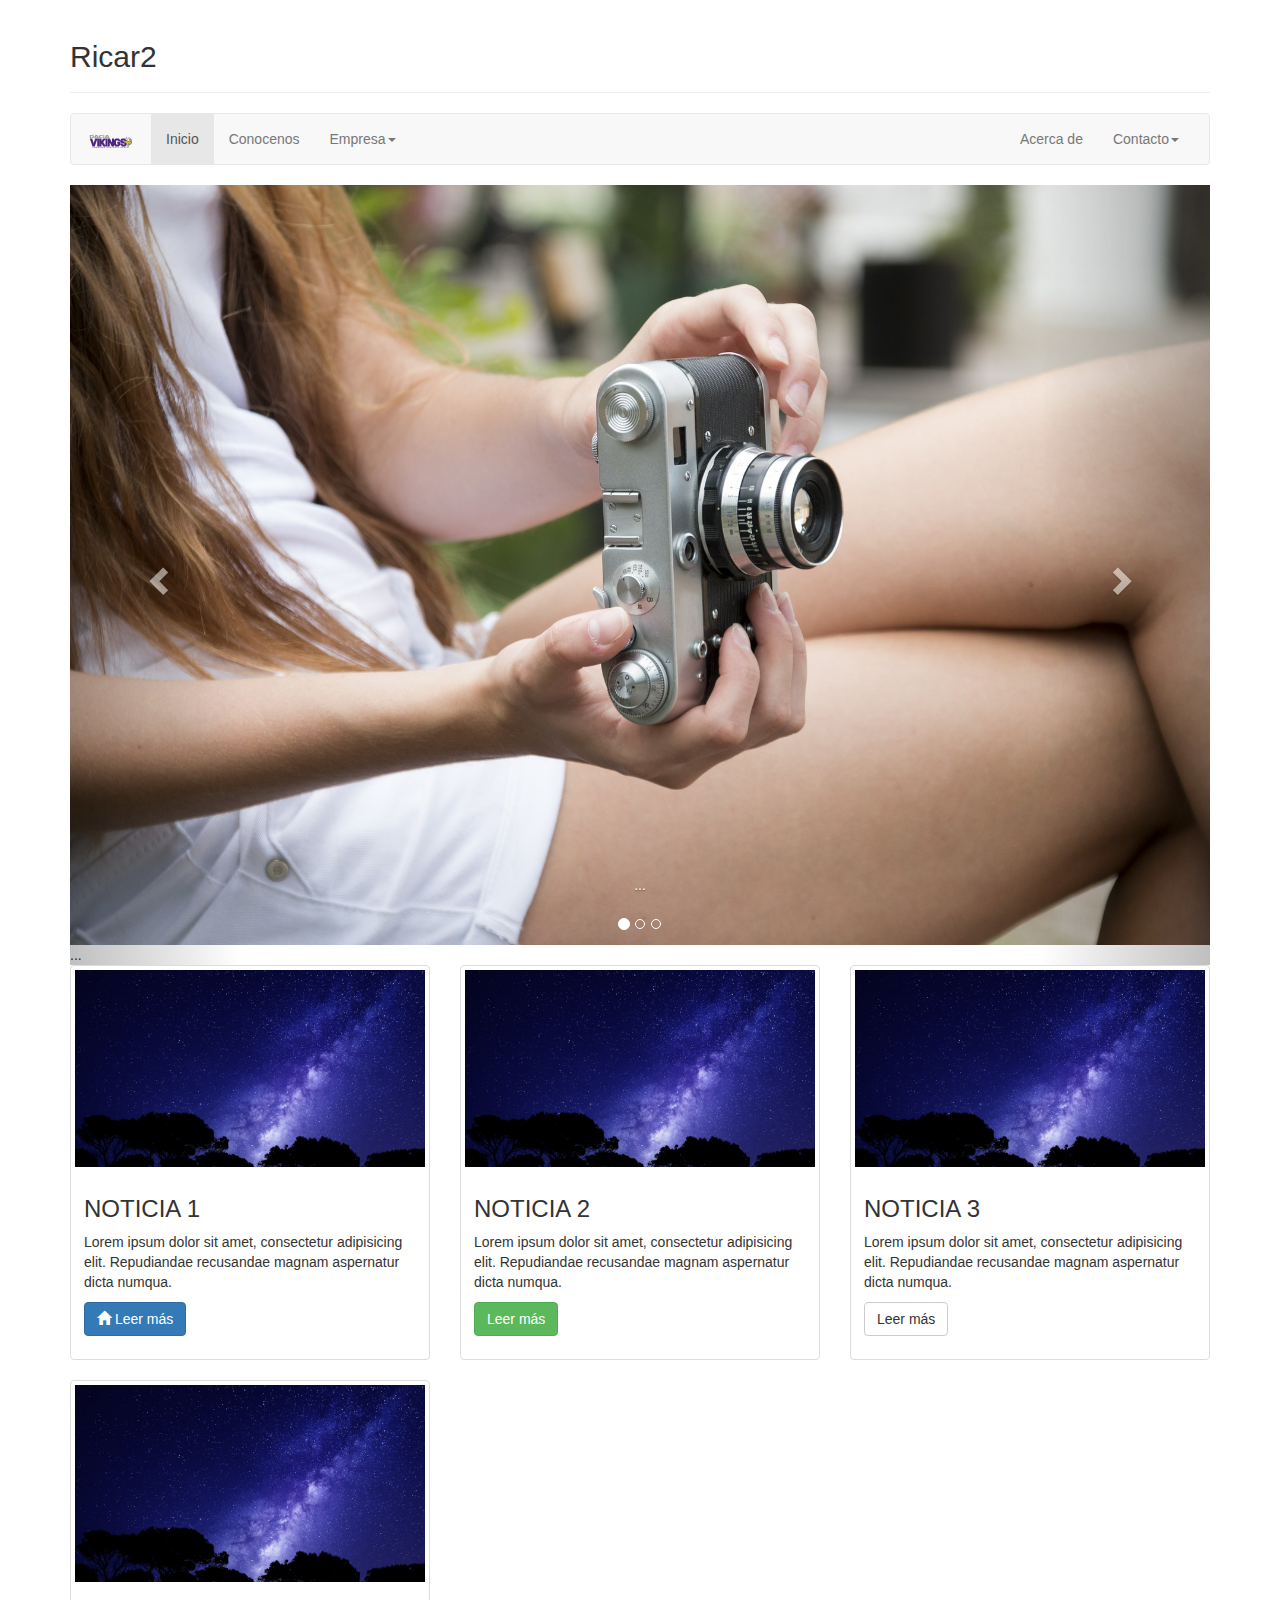
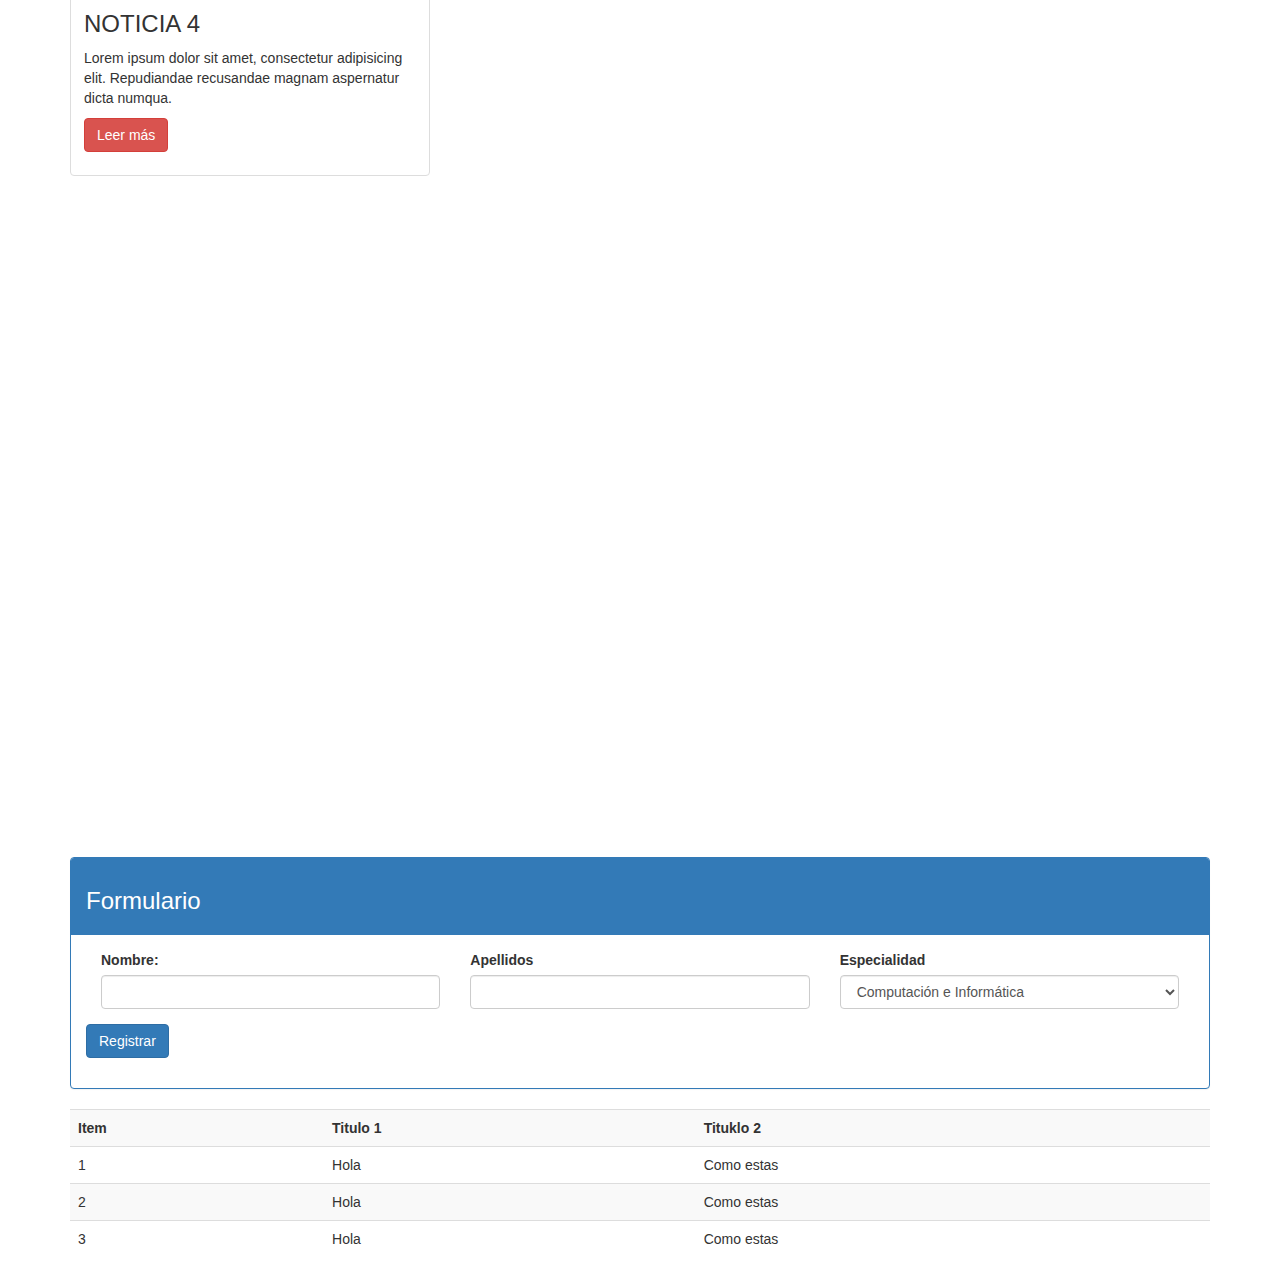
<file: index.html>
<!DOCTYPE html>
<html>
<head>
	<meta charset="utf-8">
	<meta name="viewport" content="width=divice-width, initial-scale=1">
	<!-- 1. AÑADIR META VIEWPORT -->
	<meta http-equiv="X-UA-Compatible" content="IE=edge">
	<title>Proyecto con bootstrap 3.4</title>
	
	<!-- 2. AÑADIR BOOTSTRAP.CSS -->
	<link rel="stylesheet" href="bootstrap/css/bootstrap.css">
	<link rel="stylesheet" href="css/estilosr2.css">
</head>
<body>
<div class="container">
	<div class="page-header">
		<h2>Ricar2</h2>
	</div>


<nav class="navbar navbar-default">
  <div class="container-fluid">
    <div class="navbar-header">
      <button type="button" class="navbar-toggle collapsed" data-toggle="collapse" data-target="#bs-example-navbar-collapse-1" aria-expanded="false">
        <span class="sr-only">Barra de navegacion</span>
        <span class="icon-bar"></span>
        <span class="icon-bar"></span>
        <span class="icon-bar"></span>
      </button>
      <a class="navbar-brand" href="#">
        <img class="" alt="logo" src="imagenes/Logo50px.png">
      </a>
    </div>

    <!-- Collect the nav links, forms, and other content for toggling -->
    <div class="collapse navbar-collapse" id="bs-example-navbar-collapse-1">
      <ul class="nav navbar-nav">
        <li class="active"><a href="#">Inicio</a></li>
        <li><a href="#">Conocenos</a></li>
        <li class="dropdown">
          <a href="#" class="dropdown-toggle" data-toggle="dropdown" role="button" aria-haspopup="true" aria-expanded="false">Empresa<span class="caret"></span></a>
          <ul class="dropdown-menu">
            <li><a href="#">Misión</a></li>
            <li><a href="#">Visión</a></li>
            <li><a href="#">Autoridades</a></li>
            <li role="separator" class="divider"></li>
            <li><a href="#">Organigrama</a></li>
          </ul>
        </li>
      </ul>    
      
      <ul class="nav navbar-nav navbar-right">
        <li><a href="#">Acerca de</a></li>
        <li class="dropdown">
          <a href="#" class="dropdown-toggle" data-toggle="dropdown" role="button" aria-haspopup="true" aria-expanded="false">Contacto<span class="caret"></span></a>
          <ul class="dropdown-menu">
            <li><a href="#">twitter</a></li>
            <li><a href="#">Facebook</a></li>
          </ul>
        </li>
      </ul>
    </div><!-- /.navbar-collapse -->
  </div><!-- /.container-fluid -->
</nav>

<div id="listaimg" class="carousel slide" data-ride="carousel">
  <!-- Indicators -->
  <ol class="carousel-indicators">
    <li data-target="#listaimg" data-slide-to="0" class="active"></li>
    <li data-target="#listaimg" data-slide-to="1"></li>
    <li data-target="#listaimg" data-slide-to="2"></li>
  </ol>

  <!-- Wrapper for slides -->
  <div class="carousel-inner" role="listbox">
    <div class="item active">
      <img src="imagenes/girl-548946_1920.jpg" alt="...">
      <div class="carousel-caption">
        ...
      </div>
    </div>
    <div class="item">
      <img src="imagenes/woman-695451_1920.jpg" alt="...">
      <div class="carousel-caption">
        ...
      </div>
    </div>
    ...
  </div>

  <!-- Controls -->
  <a class="left carousel-control" href="#listaimg" role="button" data-slide="prev">
    <span class="glyphicon glyphicon-chevron-left" aria-hidden="true"></span>
    <span class="sr-only">Previous</span>
  </a>
  <a class="right carousel-control" href="#listaimg" role="button" data-slide="next">
    <span class="glyphicon glyphicon-chevron-right" aria-hidden="true"></span>
    <span class="sr-only">Next</span>
  </a>
</div>


<!-- NOTICIAS -->
<div class="row">
  <div class="col-sm-6 col-md-4">
    <div class="thumbnail">
      <img src="imagenes/night-sky-2284594.jpg" alt="Noticia1">
      <div class="caption">
        <h3>NOTICIA 1</h3>
        <p> Lorem ipsum dolor sit amet, consectetur adipisicing elit. Repudiandae recusandae magnam aspernatur dicta numqua.</p>
        <p>
        <a href="#" class="btn btn-primary" role="button"> <i class="glyphicon glyphicon-home"></i>  Leer más</a></p>
      </div>
    </div>
  </div>

  <div class="col-sm-6 col-md-4">
    <div class="thumbnail">
      <img src="imagenes/night-sky-2284594.jpg" alt="Noticia1">
      <div class="caption">
        <h3>NOTICIA 2</h3>
        <p> Lorem ipsum dolor sit amet, consectetur adipisicing elit. Repudiandae recusandae magnam aspernatur dicta numqua.</p>
        <p>
        <a href="#" class="btn btn-success" role="button">Leer más</a></p>
      </div>
    </div>
  </div>

  <div class="col-sm-6 col-md-4">
    <div class="thumbnail">
      <img src="imagenes/night-sky-2284594.jpg" alt="Noticia1">
      <div class="caption">
        <h3>NOTICIA 3</h3>
        <p> Lorem ipsum dolor sit amet, consectetur adipisicing elit. Repudiandae recusandae magnam aspernatur dicta numqua.</p>
        <p>
        <a href="#" class="btn btn-default" role="button">Leer más</a></p>
      </div>
    </div>
  </div>

  <div class="col-sm-6 col-md-4">
    <div class="thumbnail">
      <img src="imagenes/night-sky-2284594.jpg" alt="Noticia1">
      <div class="caption">
        <h3>NOTICIA 4</h3>
        <p> Lorem ipsum dolor sit amet, consectetur adipisicing elit. Repudiandae recusandae magnam aspernatur dicta numqua.</p>
        <p>
        <a href="#" class="btn btn-danger" role="button">Leer más</a></p>
      </div>
    </div>
  </div>

</div>


<!-- CONTENIDO INSERTADO -->
<!-- 16:9 aspect ratio -->
<div class="embed-responsive embed-responsive-16by9">
  <iframe class="embed-responsive-item" src="https://youtu.be/4dF7pzUGMwI"></iframe>  
</div>


<!-- FORMULARIOS -->
<br>

<div class="panel panel-primary">
  <div class="panel-heading">
    <h3>Formulario</h3>
  </div>
  <div class="panel-body">
    <form action="" class="">
      <div class="form-group col-md-4">
        <label>Nombre:</label>
        <input type="text" class="form-control" name="txtNombre" >
      </div>

      <div class=" from-group col-md-4">
        <label>Apellidos</label>
        <input type="text" class="form-control" name="txtApellidos">
      </div>

      <div class="form-group col-md-4">
        <label for=""> Especialidad</label>
        <select name="cbEspecial" class="form-control">
          <option value="">Computación e Informática</option>
          <option value="">Contabilidad</option>
          <option value="">Agropecuaria</option>
        </select>
      </div>

      <div class="form-group">
        <button class="btn btn-primary">Registrar</button>
      </div>

    </form>
  </div>
</div>





<table class="table table-striped">
  <tr>
    <th>Item</th>
    <th>Titulo 1</th>
    <th>Tituklo 2</th>
  </tr>
  <tr>
    <td>1</td>
    <td>Hola</td>
    <td>Como estas</td>
  </tr>
  <tr>
    <td>2</td>
    <td>Hola</td>
    <td>Como estas</td>
  </tr>
  <tr>
    <td>3</td>
    <td>Hola</td>
    <td>Como estas</td>
  </tr>
</table>






</div>


	<!-- 3. AÑADIR JQUERY -->
	<script src="bootstrap/js/jquery-1.12.4.min.js"></script>
	<!-- 1. AÑADIR BOOTSTRAP.JS -->
	<script src="bootstrap/js/bootstrap.js"></script>
</body>
</html>
</file>
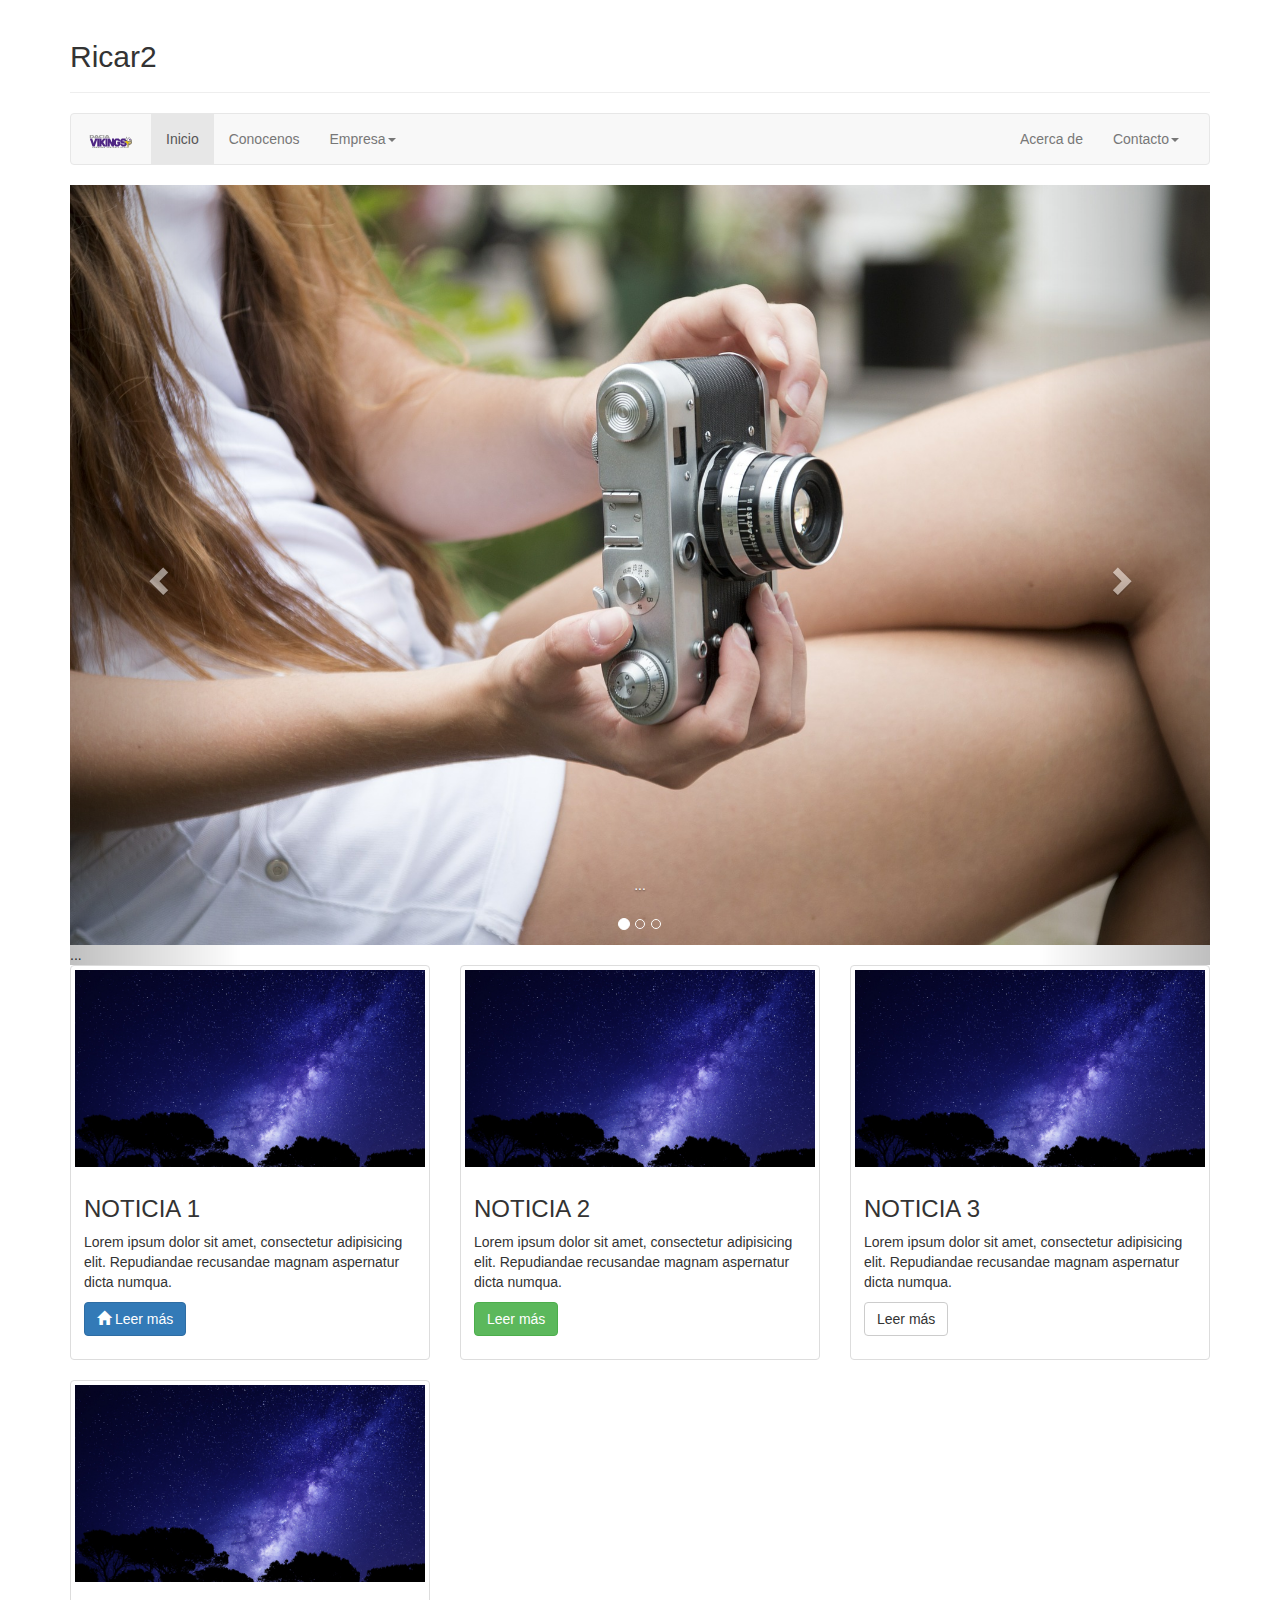
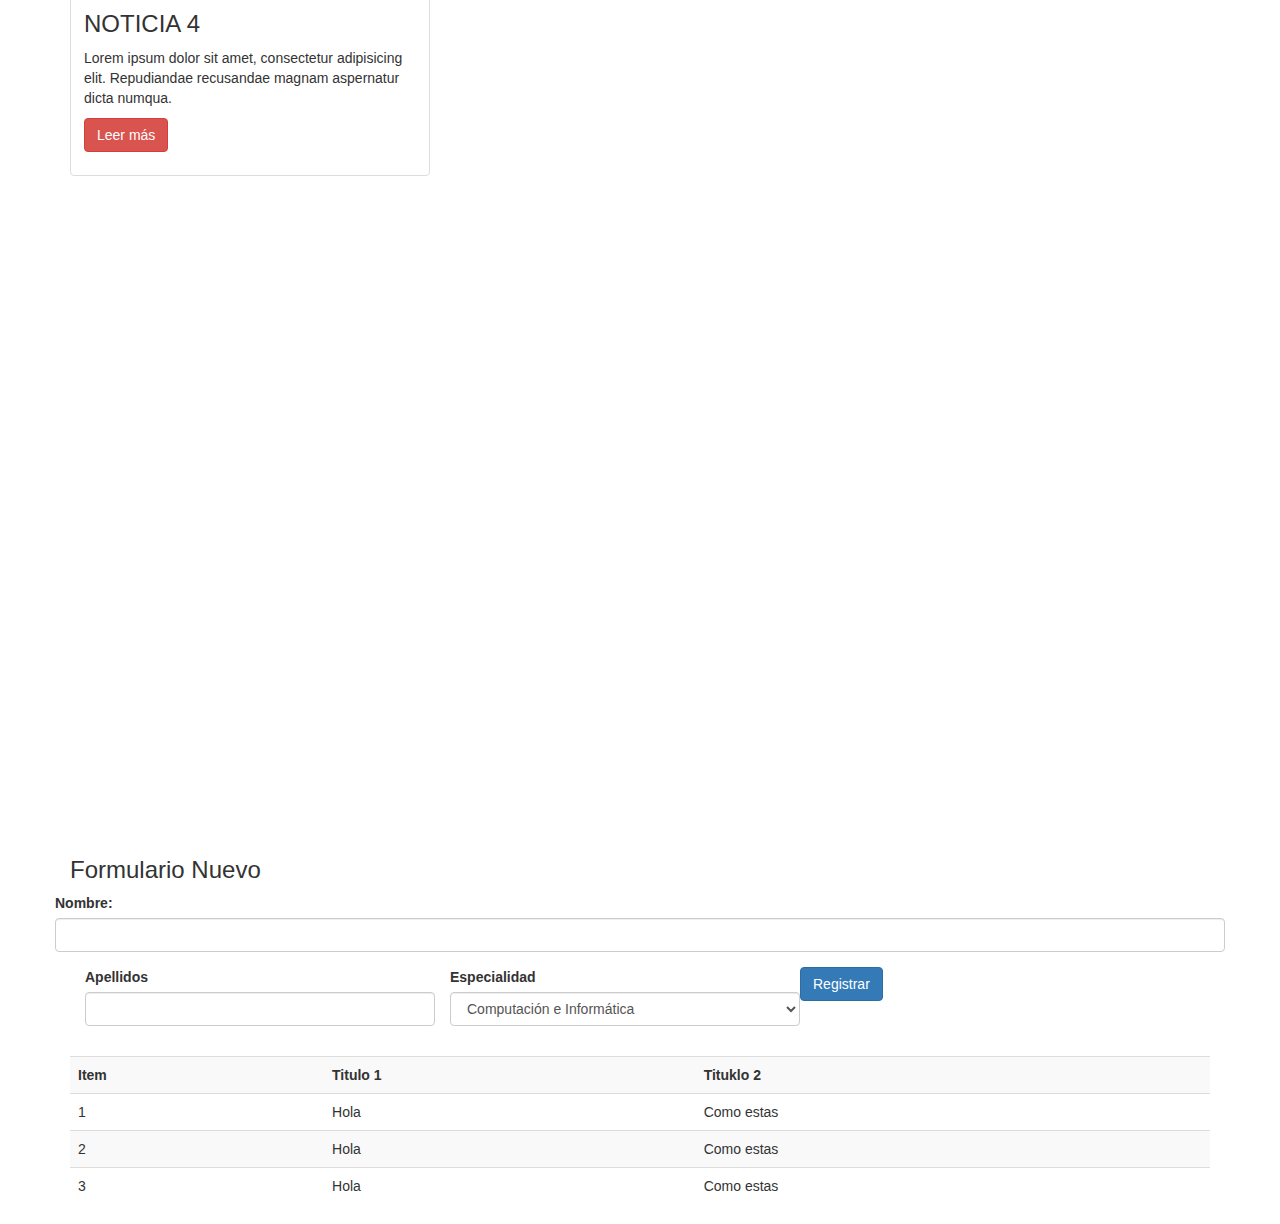
<file: index2.html>
<!DOCTYPE html>
<html>
<head>
	<meta charset="utf-8">
	<meta name="viewport" content="width=divice-width, initial-scale=1">
	<!-- 1. AÑADIR META VIEWPORT -->
	<meta http-equiv="X-UA-Compatible" content="IE=edge">
	<title>Proyecto con bootstrap 3.4</title>
	
	<!-- 2. AÑADIR BOOTSTRAP.CSS -->
	<link rel="stylesheet" href="bootstrap/css/bootstrap.css">
	<link rel="stylesheet" href="css/estilosr2.css">
</head>
<body>
<div class="container">
	<div class="page-header">
		<h2>Ricar2</h2>
	</div>


<nav class="navbar navbar-default">
  <div class="container-fluid">
    <div class="navbar-header">
      <button type="button" class="navbar-toggle collapsed" data-toggle="collapse" data-target="#bs-example-navbar-collapse-1" aria-expanded="false">
        <span class="sr-only">Barra de navegacion</span>
        <span class="icon-bar"></span>
        <span class="icon-bar"></span>
        <span class="icon-bar"></span>
      </button>
      <a class="navbar-brand" href="#">
        <img class="" alt="logo" src="imagenes/Logo50px.png">
      </a>
    </div>

    <!-- Collect the nav links, forms, and other content for toggling -->
    <div class="collapse navbar-collapse" id="bs-example-navbar-collapse-1">
      <ul class="nav navbar-nav">
        <li class="active"><a href="#">Inicio</a></li>
        <li><a href="#">Conocenos</a></li>
        <li class="dropdown">
          <a href="#" class="dropdown-toggle" data-toggle="dropdown" role="button" aria-haspopup="true" aria-expanded="false">Empresa<span class="caret"></span></a>
          <ul class="dropdown-menu">
            <li><a href="#">Misión</a></li>
            <li><a href="#">Visión</a></li>
            <li><a href="#">Autoridades</a></li>
            <li role="separator" class="divider"></li>
            <li><a href="#">Organigrama</a></li>
          </ul>
        </li>
      </ul>    
      
      <ul class="nav navbar-nav navbar-right">
        <li><a href="#">Acerca de</a></li>
        <li class="dropdown">
          <a href="#" class="dropdown-toggle" data-toggle="dropdown" role="button" aria-haspopup="true" aria-expanded="false">Contacto<span class="caret"></span></a>
          <ul class="dropdown-menu">
            <li><a href="#">twitter</a></li>
            <li><a href="#">Facebook</a></li>
          </ul>
        </li>
      </ul>
    </div><!-- /.navbar-collapse -->
  </div><!-- /.container-fluid -->
</nav>

<div id="listaimg" class="carousel slide" data-ride="carousel">
  <!-- Indicators -->
  <ol class="carousel-indicators">
    <li data-target="#listaimg" data-slide-to="0" class="active"></li>
    <li data-target="#listaimg" data-slide-to="1"></li>
    <li data-target="#listaimg" data-slide-to="2"></li>
  </ol>

  <!-- Wrapper for slides -->
  <div class="carousel-inner" role="listbox">
    <div class="item active">
      <img src="imagenes/girl-548946_1920.jpg" alt="...">
      <div class="carousel-caption">
        ...
      </div>
    </div>
    <div class="item">
      <img src="imagenes/woman-695451_1920.jpg" alt="...">
      <div class="carousel-caption">
        ...
      </div>
    </div>
    ...
  </div>

  <!-- Controls -->
  <a class="left carousel-control" href="#listaimg" role="button" data-slide="prev">
    <span class="glyphicon glyphicon-chevron-left" aria-hidden="true"></span>
    <span class="sr-only">Previous</span>
  </a>
  <a class="right carousel-control" href="#listaimg" role="button" data-slide="next">
    <span class="glyphicon glyphicon-chevron-right" aria-hidden="true"></span>
    <span class="sr-only">Next</span>
  </a>
</div>


<!-- NOTICIAS -->
<div class="row">
  <div class="col-sm-6 col-md-4">
    <div class="thumbnail">
      <img src="imagenes/night-sky-2284594.jpg" alt="Noticia1">
      <div class="caption">
        <h3>NOTICIA 1</h3>
        <p> Lorem ipsum dolor sit amet, consectetur adipisicing elit. Repudiandae recusandae magnam aspernatur dicta numqua.</p>
        <p>
        <a href="#" class="btn btn-primary" role="button"> <i class="glyphicon glyphicon-home"></i>  Leer más</a></p>
      </div>
    </div>
  </div>

  <div class="col-sm-6 col-md-4">
    <div class="thumbnail">
      <img src="imagenes/night-sky-2284594.jpg" alt="Noticia1">
      <div class="caption">
        <h3>NOTICIA 2</h3>
        <p> Lorem ipsum dolor sit amet, consectetur adipisicing elit. Repudiandae recusandae magnam aspernatur dicta numqua.</p>
        <p>
        <a href="#" class="btn btn-success" role="button">Leer más</a></p>
      </div>
    </div>
  </div>

  <div class="col-sm-6 col-md-4">
    <div class="thumbnail">
      <img src="imagenes/night-sky-2284594.jpg" alt="Noticia1">
      <div class="caption">
        <h3>NOTICIA 3</h3>
        <p> Lorem ipsum dolor sit amet, consectetur adipisicing elit. Repudiandae recusandae magnam aspernatur dicta numqua.</p>
        <p>
        <a href="#" class="btn btn-default" role="button">Leer más</a></p>
      </div>
    </div>
  </div>

  <div class="col-sm-6 col-md-4">
    <div class="thumbnail">
      <img src="imagenes/night-sky-2284594.jpg" alt="Noticia1">
      <div class="caption">
        <h3>NOTICIA 4</h3>
        <p> Lorem ipsum dolor sit amet, consectetur adipisicing elit. Repudiandae recusandae magnam aspernatur dicta numqua.</p>
        <p>
        <a href="#" class="btn btn-danger" role="button">Leer más</a></p>
      </div>
    </div>
  </div>

</div>


<!-- CONTENIDO INSERTADO -->
<!-- 16:9 aspect ratio -->
<div class="embed-responsive embed-responsive-16by9">
  <iframe class="embed-responsive-item" src="https://youtu.be/4dF7pzUGMwI"></iframe>  
</div>

<!-- FORMULARIOS -->

<form action="" class="form-horizontal">
  <h3> Formulario Nuevo</h3>
  <div class="form-group ">
    <label>Nombre:</label>
    <input type="text" class="form-control" name="txtNombre" >
  </div>

  <div class=" from-group col-md-4">
    <label>Apellidos</label>
    <input type="text" class="form-control" name="txtApellidos">
  </div>

  <div class="form-group col-md-4">
    <label for=""> Especialidad</label>
    <select name="cbEspecial" class="form-control">
      <option value="">Computación e Informática</option>
      <option value="">Contabilidad</option>
      <option value="">Agropecuaria</option>
    </select>
  </div>

  <div class="form-group">
    <button class="btn btn-primary">Registrar</button>
  </div>

</form>

<table class="table table-striped">
  <tr>
    <th>Item</th>
    <th>Titulo 1</th>
    <th>Tituklo 2</th>
  </tr>
  <tr>
    <td>1</td>
    <td>Hola</td>
    <td>Como estas</td>
  </tr>
  <tr>
    <td>2</td>
    <td>Hola</td>
    <td>Como estas</td>
  </tr>
  <tr>
    <td>3</td>
    <td>Hola</td>
    <td>Como estas</td>
  </tr>
</table>






</div>


	<!-- 3. AÑADIR JQUERY -->
	<script src="bootstrap/js/jquery-1.12.4.min.js"></script>
	<!-- 1. AÑADIR BOOTSTRAP.JS -->
	<script src="bootstrap/js/bootstrap.js"></script>
</body>
</html>
</file>
<file: css/estilosr2.css>
.cabecera{
	background: #AEE0F5;
}
</file>
